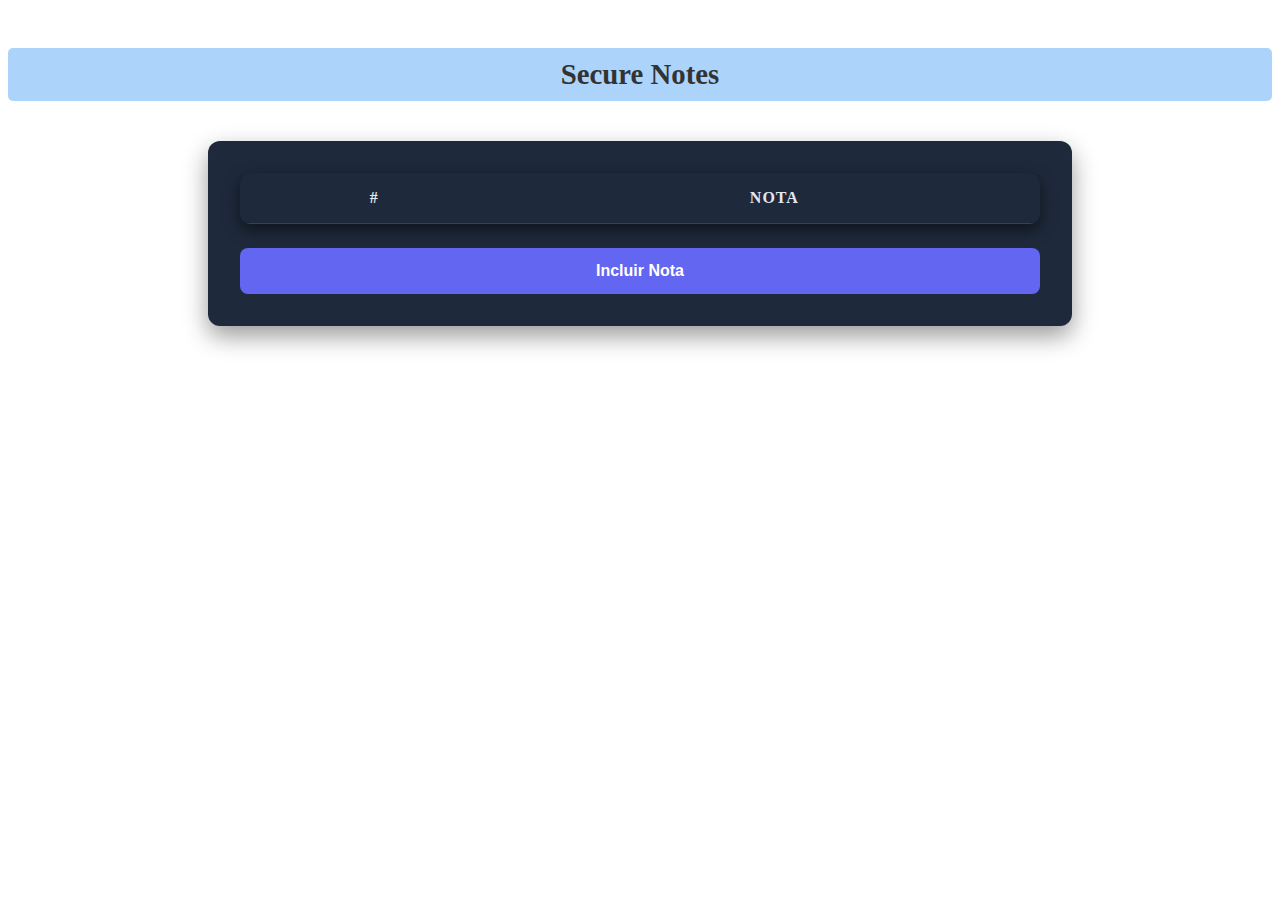
<file: index.html>
<!DOCTYPE html>
<html lang="en">
  <head>
    <meta charset="UTF-8" />
    <meta name="viewport" content="width=device-width, initial-scale=1.0" />
    <title>SecureNotes</title>
    <link rel="manifest" href="manifest.json" />
    <link rel="icon" href="/images/icon/icon.png" />
    <link rel="stylesheet" href="style.css" />
    <link rel="stylesheet" href="./styles/theme.css" />
    <script src="script.js" type="module" defer></script>
  </head>
  <body>
    <main class="main-container">
      <div id="container" class="content-container"></div>
    </main>

    <template id="home">
      <link rel="stylesheet" href="./styles/style.css" />
      <div name="conteudo" class="div-registros card">
        <table id="tabela-notas" class="table">
          <thead>
            <tr>
              <th>#</th>
              <th>Nota</th>
            </tr>
          </thead>
        </table>
        <input
          id="btn-incluir"
          class="btn primary-btn"
          type="button"
          value="Incluir Nota"
          data-navegar_para="pagina-inclusao"
        />
      </div>
    </template>

    <template id="inclusao">
      <link rel="stylesheet" href="./styles/inclusaoPage.css" />
      <div id="div-inclusao" class="form-container">
        <input
          id="descricao-nota"
          class="input-field"
          type="text"
          placeholder="descrição da nota"
        />
        <textarea
          id="txt-nota"
          class="textarea-field"
          cols="30"
          rows="10"
          placeholder="Escreva sua nota aqui..."
        ></textarea>
        <div class="controle-inclusao">
          <input
            id="btn-audio"
            class="btn secondary-btn"
            type="button"
            value="Gravar por voz"
          />
          <!-- <slot name="btnGravarVoz"></slot> -->
          <input
            id="btn-finalizar"
            class="btn primary-btn"
            type="button"
            value="Finalizar"
          />
        </div>
      </div>
    </template>

    <template id="navbar">
      <link rel="stylesheet" href="./styles/style.css" />
      <nav id="navbar" name="navbar" class="navbar">
        <slot name="btnVoltar"></slot>
        <slot name="tituloNav"></slot>
      </nav>
    </template>

    <template id="footer">
      <footer name="footer" class="footer">
        <slot></slot>
      </footer>
    </template>

    <template id="template-base">
      <div class="template-base">
        <slot name="navbar"></slot>
        <slot name="conteudo"></slot>
        <slot name="footer"></slot>
      </div>
    </template>
  </body>
</html>
</file>
<file: style.css>
main {
    display: grid;
    justify-items: center;
}

.div-registros{
    max-width: 800px;
    width: 100%;
    margin:auto;
    display: grid;
}

#tabela-notas{
    width: 100%;
    border: 1px solid;
}


#container {
    width: 100%;
}

#div-inclusao{
    display: inline-grid;
}

tr:hover {
    background-color: #ededed;
}

tr:active {
    background-color: #d9d9d9;
}
</file>
<file: styles/theme.css>
.badge {
  display: inline-block;
  padding: 6px 12px;
  border-radius: 9999px;
  font-size: 0.875rem;
  font-weight: 600;
  color: white;
}

.badge.pessoal {
  background-color: #ec4899;
}

.badge.trabalho {
  background-color: #3b82f6;
}

.badge.estudo {
  background-color: #10b981;
}
</file>
<file: styles/style.css>
main {
    display: flex;
    flex-direction: column;
    align-items: center;
    justify-content: center; /* centraliza verticalmente */
    padding: 2rem;
    background-color: #0f172a;
    min-height: 100vh;
    font-family: 'Inter', sans-serif;
    color: #f1f5f9;
    /* font-family: "Segoe UI","Helvetica Neue",Arial,sans-serif,"Apple Color Emoji","Segoe UI Emoji","Segoe UI Symbol","Noto Color Emoji"; */
  }
  

  .titulo{
    font-size: 2.5rem;
    text-align: center;
    margin-bottom: 2.5rem;
    font-weight: 800;
    background: linear-gradient(90deg, #6366f1, #22c55e);
    -webkit-background-clip: text;
    -webkit-text-fill-color: transparent;
    background-clip: text;
    color: transparent;
    text-transform: uppercase;
    text-decoration: none;
    text-align: center;
    text-shadow: 0 4px 10px rgba(0, 0, 0, 0.5);
    letter-spacing: 1px;
  }
  
  
  .div-registros {
    max-width: 800px;
    width: 100%;
    margin: auto;
    display: grid;
    gap: 1.5rem;
    background-color: #1e293b;
    padding: 2rem;
    border-radius: 12px;
    box-shadow: 0 10px 30px rgba(0, 0, 0, 0.4);
  }
  
  #tabela-notas,
  .tabela-notas {
    width: 100%;
    border-collapse: collapse;
    background-color: #0f172a;
    border-radius: 10px;
    overflow: hidden;
    box-shadow: 0 6px 15px rgba(0, 0, 0, 0.5);
  }
  
  #tabela-notas th,
  #tabela-notas td,
  .tabela-notas th,
  .tabela-notas td {
    padding: 16px;
    text-align: center;
    border-bottom: 1px solid #334155;
    color: #e2e8f0;
    font-size: 1rem;
  }
  
  #tabela-notas th {
    background-color: #1e293b;
    font-weight: 700;
    text-transform: uppercase;
    letter-spacing: 1px;
  }
  
  tr:hover {
    background-color: #334155;
  }
  
  tr:active {
    background-color: #475569;
  }
  
  input[type="button"],
  .btn,
  .btn-adicionar-nota {
    background-color: #6366f1;
    color: #fff;
    padding: 14px 20px;
    border: none;
    border-radius: 8px;
    font-weight: 600;
    cursor: pointer;
    transition: background-color 0.3s ease;
    font-size: 1rem;
    width: 100%;
  }
  
  input[type="button"]:hover,
  .btn:hover,
  .btn-adicionar-nota:hover {
    background-color: #4f46e5;
  }
  
  .primary-btn {
    background-color: #22c55e;
  }
  
  .primary-btn:hover {
    background-color: #16a34a;
  }
  
  .secondary-btn {
    background-color: #3b82f6;
  }
  
  .secondary-btn:hover {
    background-color: #2563eb;
  }
  
  .input-field,
  .textarea-field {
    background-color: #1e293b;
    color: #f1f5f9;
    border: 1px solid #334155;
    padding: 14px;
    width: 100%;
    border-radius: 8px;
    font-size: 1rem;
    box-sizing: border-box;
    transition: border 0.2s ease;
  }
  
  .input-field:focus,
  .textarea-field:focus {
    border: 1px solid #6366f1;
    outline: none;
  }
  
  .input-field::placeholder,
  .textarea-field::placeholder {
    color: #94a3b8;
  }
  
  .form-container {
    display: flex;
    flex-direction: column;
    gap: 1rem;
    padding: 2rem;
    background-color: #1e293b;
    border-radius: 12px;
    box-shadow: 0 12px 25px rgba(0, 0, 0, 0.4);
    max-width: 600px;
    margin: auto;
  }
  
  .card {
    background-color: #1e293b;
    padding: 2rem;
    border-radius: 12px;
    box-shadow: 0 10px 25px rgba(0, 0, 0, 0.4);
  }
  
  .controle-inclusao {
    display: flex;
    gap: 1rem;
    justify-content: flex-end;
  }
</file>
<file: styles/inclusaoPage.css>
#div-inclusao{
    display: inline-grid;
    margin: auto;
}
</file>
